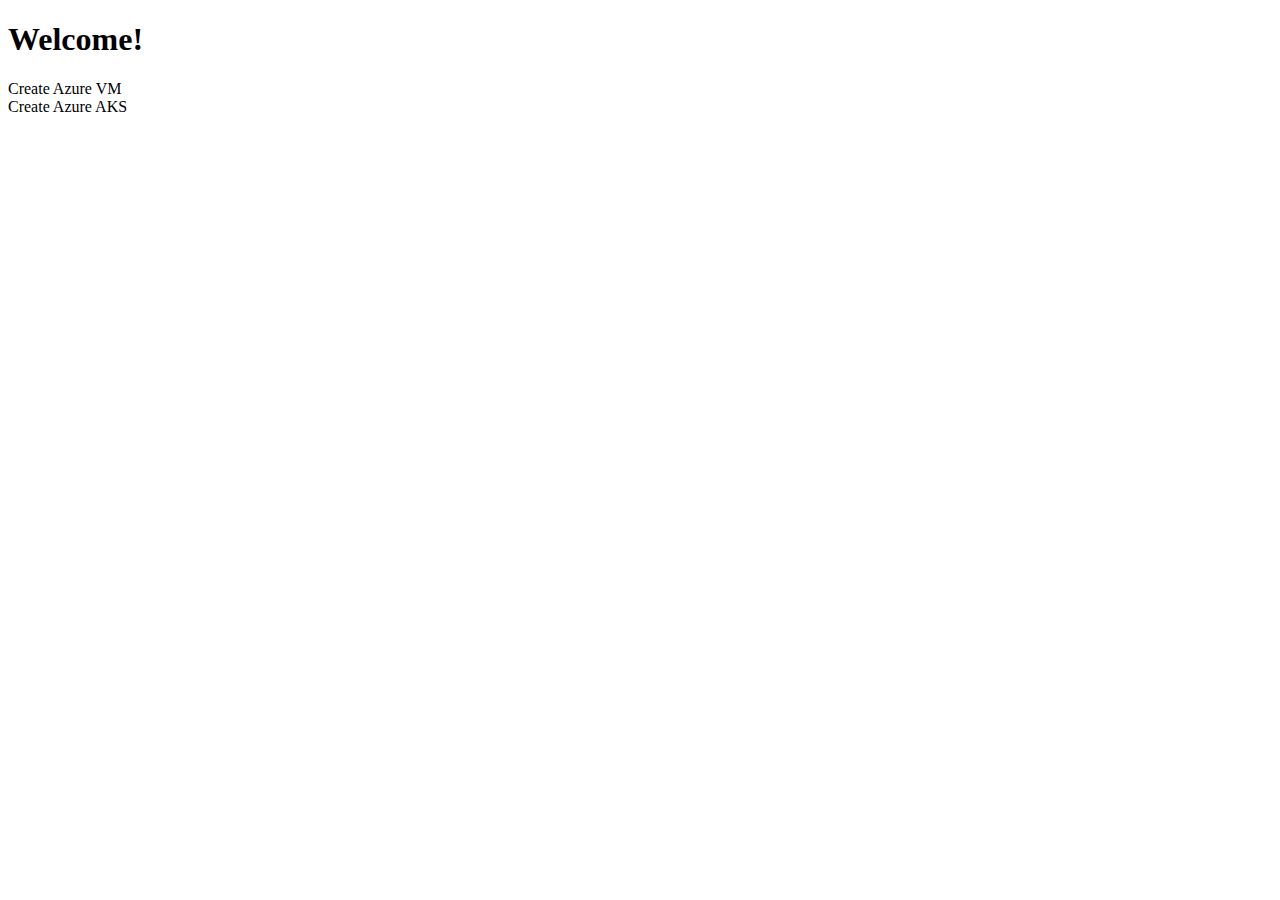
<file: src/main/resources/templates/index.html>
<!DOCTYPE html>
<html xmlns:th="https://www.thymeleaf.org">
    <head>
        <meta http-equiv="Content-Type" content="text/html; charset=UTF-8">
        <title>Welcome</title>
    </head>
    <body>
        <h1>Welcome!</h1>

        <div>
            <a th:href="@{vm}">Create Azure VM</a>
        </div>
        <div>
            <a th:href="@{aks}">Create Azure AKS</a>
        </div>
    </body>
</html>
</file>
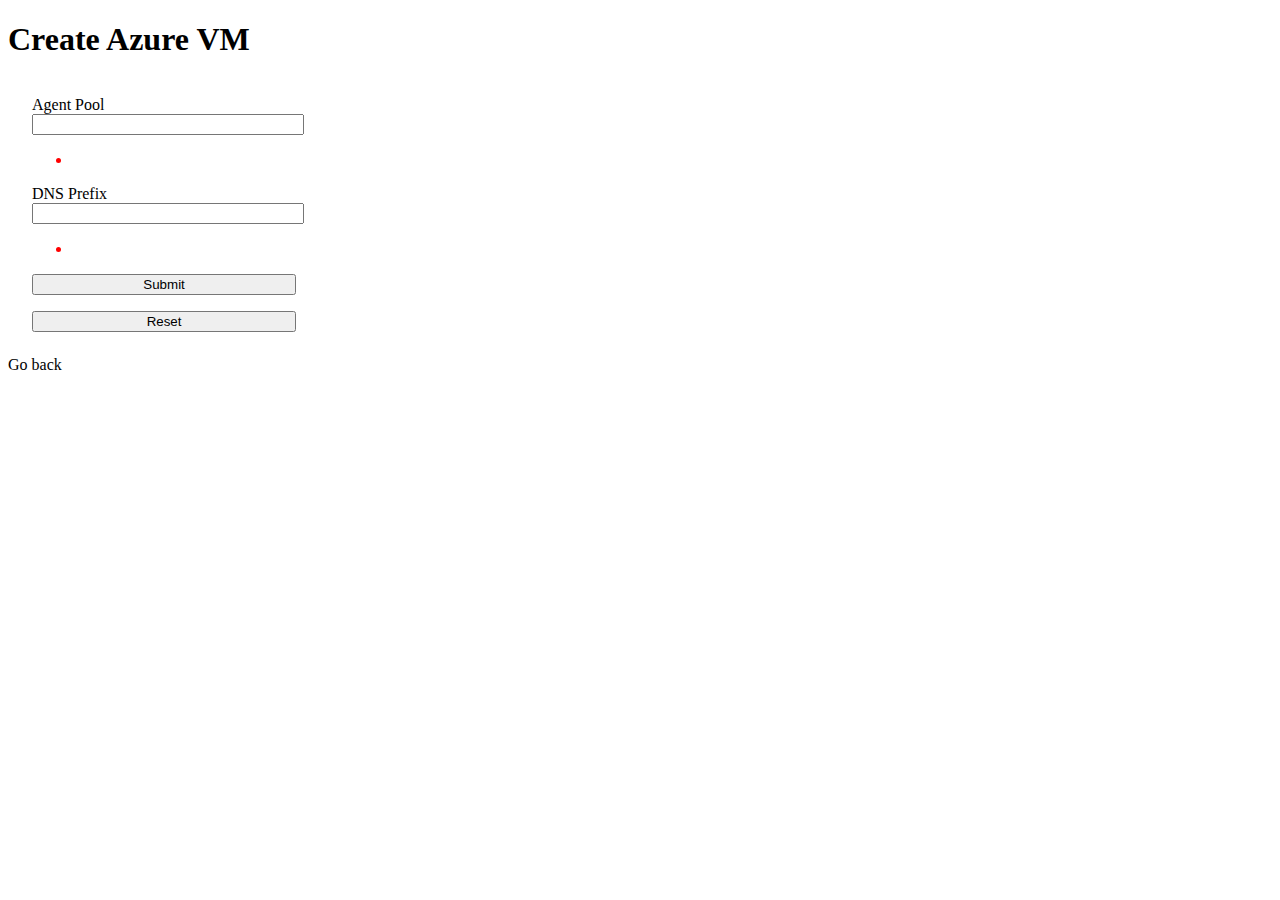
<file: src/main/resources/templates/create-azure-aks.html>
<!DOCTYPE html>
<html xmlns:th="https://www.thymeleaf.org">
    <head>
        <meta http-equiv="Content-Type" content="text/html; charset=UTF-8">
        <title>Create Azure VM</title>
        <link th:href="@{/css/main.css}" href="../static/css/main.css" media="all"
              rel="stylesheet" type="text/css">
    </head>
    <body>
        <h1>Create Azure VM</h1>
        <div class="resource-info">
            <form action="#" th:action="@{/aks}" th:object="${aks}" method="post">
                <div th:replace="fragments/fields :: common-fields"></div>

                <div class="input-field">
                    <label for="agentPool">Agent Pool</label>
                    <input type="text" th:field="*{agentPool}">
                    <ul>
                        <li th:each="err : ${#fields.errors('agentPool')}" th:text="${err}" class="error"></li>
                    </ul>
                </div>

                <div class="input-field">
                    <label for="dnsPrefix">DNS Prefix</label>
                    <input type="text" th:field="*{dnsPrefix}">
                    <ul>
                        <li th:each="err : ${#fields.errors('dnsPrefix')}" th:text="${err}" class="error"></li>
                    </ul>
                </div>

                <div class="input-field">
                    <input type="submit" value="Submit">
                </div>

                <div class="input-field">
                    <input type="reset" value="Reset">
                </div>
            </form>
        </div>

        <div>
            <a th:href="@{/}">Go back</a>
        </div>
    </body>
</html>
</file>
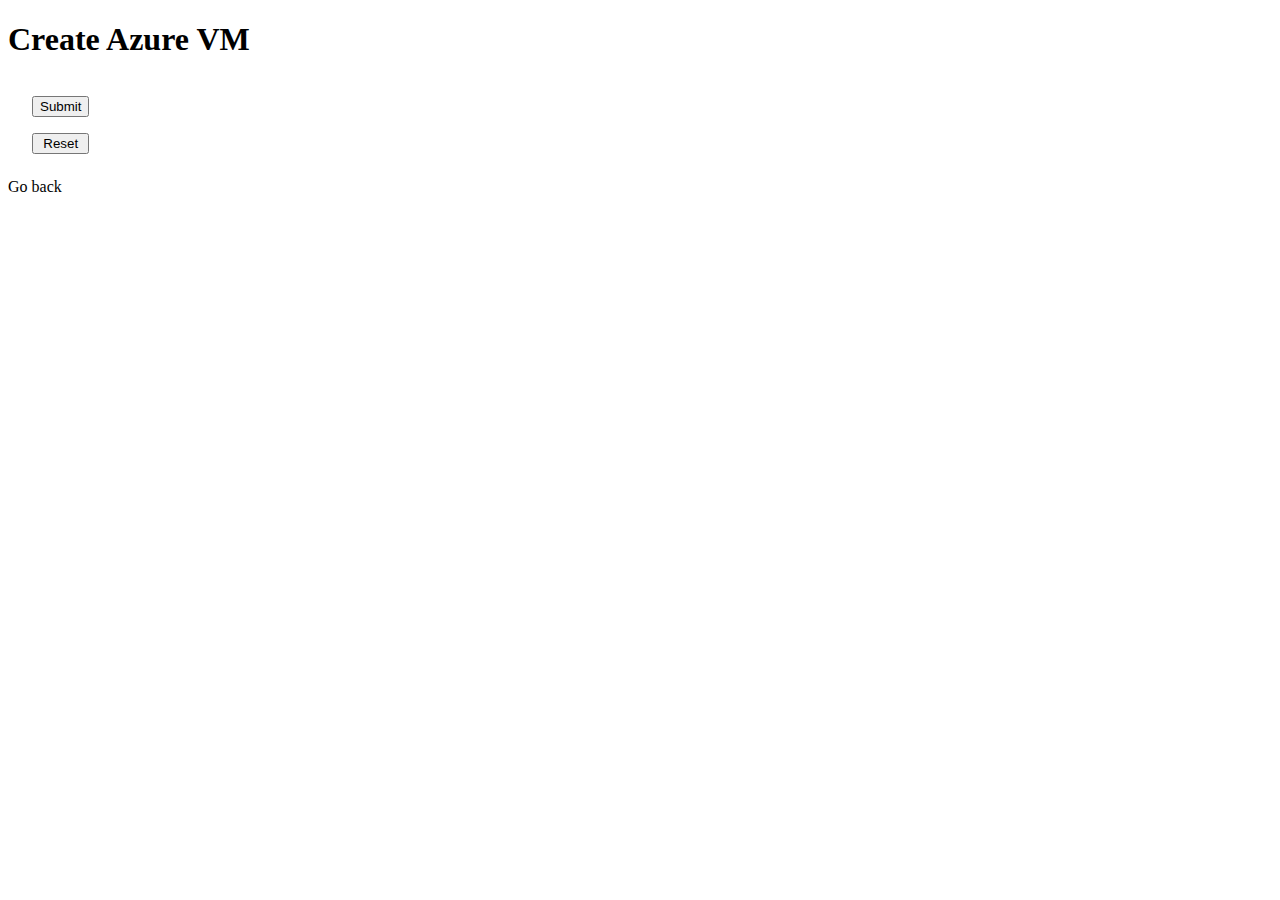
<file: src/main/resources/templates/create-azure-vm.html>
<!DOCTYPE html>
<html xmlns:th="https://www.thymeleaf.org">
    <head>
        <meta http-equiv="Content-Type" content="text/html; charset=UTF-8">
        <title>Create Azure VM</title>
        <link th:href="@{/css/main.css}" href="../static/css/main.css" media="all"
              rel="stylesheet" type="text/css">
    </head>
    <body>
        <h1>Create Azure VM</h1>
        <div class="resource-info">
            <form action="#" th:action="@{/vm}" th:object="${virtualMachine}" method="post">
                <div th:replace="fragments/fields :: common-fields"></div>

                <div class="input-field">
                    <input type="submit" value="Submit">
                </div>

                <div class="input-field">
                    <input type="reset" value="Reset">
                </div>
            </form>
        </div>

        <div>
            <a th:href="@{/}">Go back</a>
        </div>
    </body>
</html>
</file>
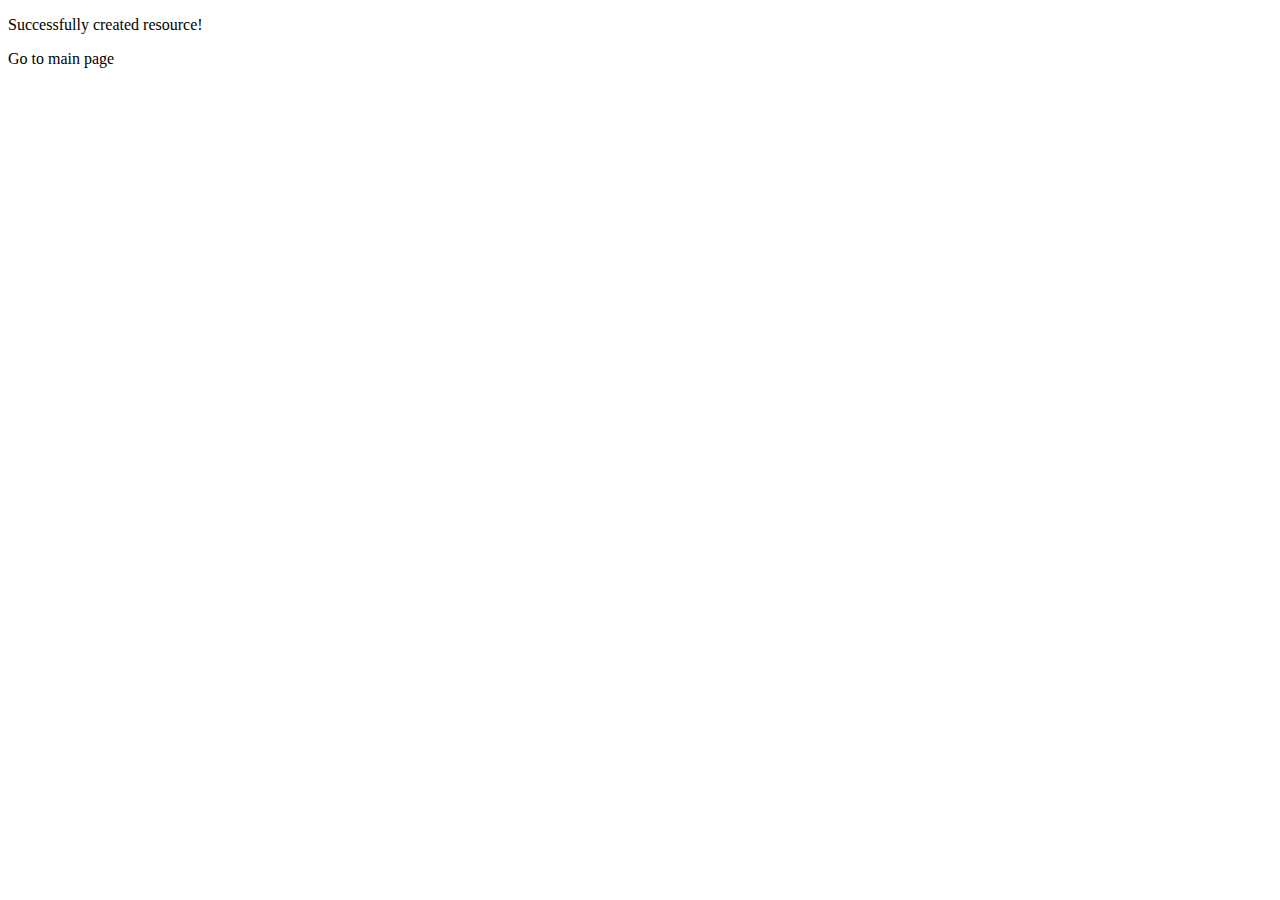
<file: src/main/resources/templates/success.html>
<!DOCTYPE html>
<html xmlns:th="https://www.thymeleaf.org">
    <head>
        <meta http-equiv="Content-Type" content="text/html; charset=UTF-8">
        <title>Success</title>
    </head>
    <body>
        <p>Successfully created resource!</p>

        <div>
            <a th:href="@{/}">Go to main page</a>
        </div>
    </body>
</html>
</file>
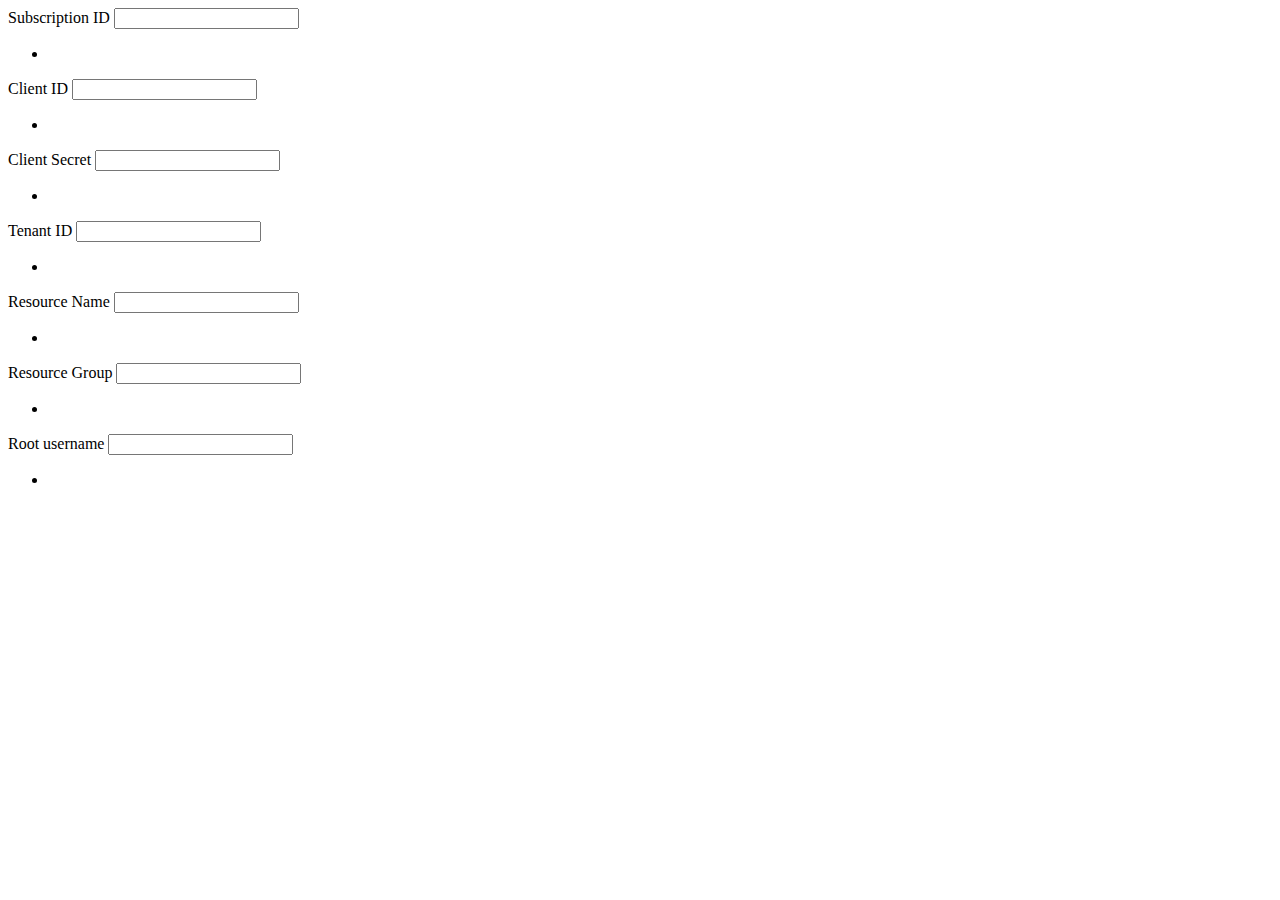
<file: src/main/resources/templates/fragments/fields.html>
<!DOCTYPE html>
<html xmlns:th="https://www.thymeleaf.org">
    <head>
    </head>
    <body>
        <div th:fragment="common-fields">
            <div class="input-field">
                <label for="subscriptionId">Subscription ID</label>
                <input type="text" th:field="*{subscriptionId}">
                <ul>
                    <li th:each="err : ${#fields.errors('subscriptionId')}" th:text="${err}" class="error"></li>
                </ul>
            </div>

            <div class="input-field">
                <label for="clientId">Client ID</label>
                <input type="text" th:field="*{clientId}">
                <ul>
                    <li th:each="err : ${#fields.errors('clientId')}" th:text="${err}" class="error"></li>
                </ul>
            </div>

            <div class="input-field">
                <label for="clientSecret">Client Secret</label>
                <input type="text" th:field="*{clientSecret}">
                <ul>
                    <li th:each="err : ${#fields.errors('clientSecret')}" th:text="${err}" class="error"></li>
                </ul>
            </div>

            <div class="input-field">
                <label for="tenantId">Tenant ID</label>
                <input type="text" th:field="*{tenantId}">
                <ul>
                    <li th:each="err : ${#fields.errors('tenantId')}" th:text="${err}" class="error"></li>
                </ul>
            </div>

            <div class="input-field">
                <label for="resourceName">Resource Name</label>
                <input type="text" th:field="*{resourceName}">
                <ul>
                    <li th:each="err : ${#fields.errors('resourceName')}" th:text="${err}" class="error"></li>
                </ul>
            </div>

            <div class="input-field">
                <label for="resourceGroup">Resource Group</label>
                <input type="text" th:field="*{resourceGroup}">
                <ul>
                    <li th:each="err : ${#fields.errors('resourceGroup')}" th:text="${err}" class="error"></li>
                </ul>
            </div>

            <div class="input-field">
                <label for="rootUsername">Root username</label>
                <input type="text" th:field="*{rootUsername}">
                <ul>
                    <li th:each="err : ${#fields.errors('rootUsername')}" th:text="${err}" class="error"></li>
                </ul>
            </div>
        </div>
    </body>
</html>
</file>
<file: src/main/resources/static/css/main.css>
.resource-info {
    display: flex;
    justify-content: space-between;
    margin: .5rem;
}

.input-field {
    margin: 1rem;
}

input {
    width: 100%;
}

.error {
    color: red;
}
</file>
